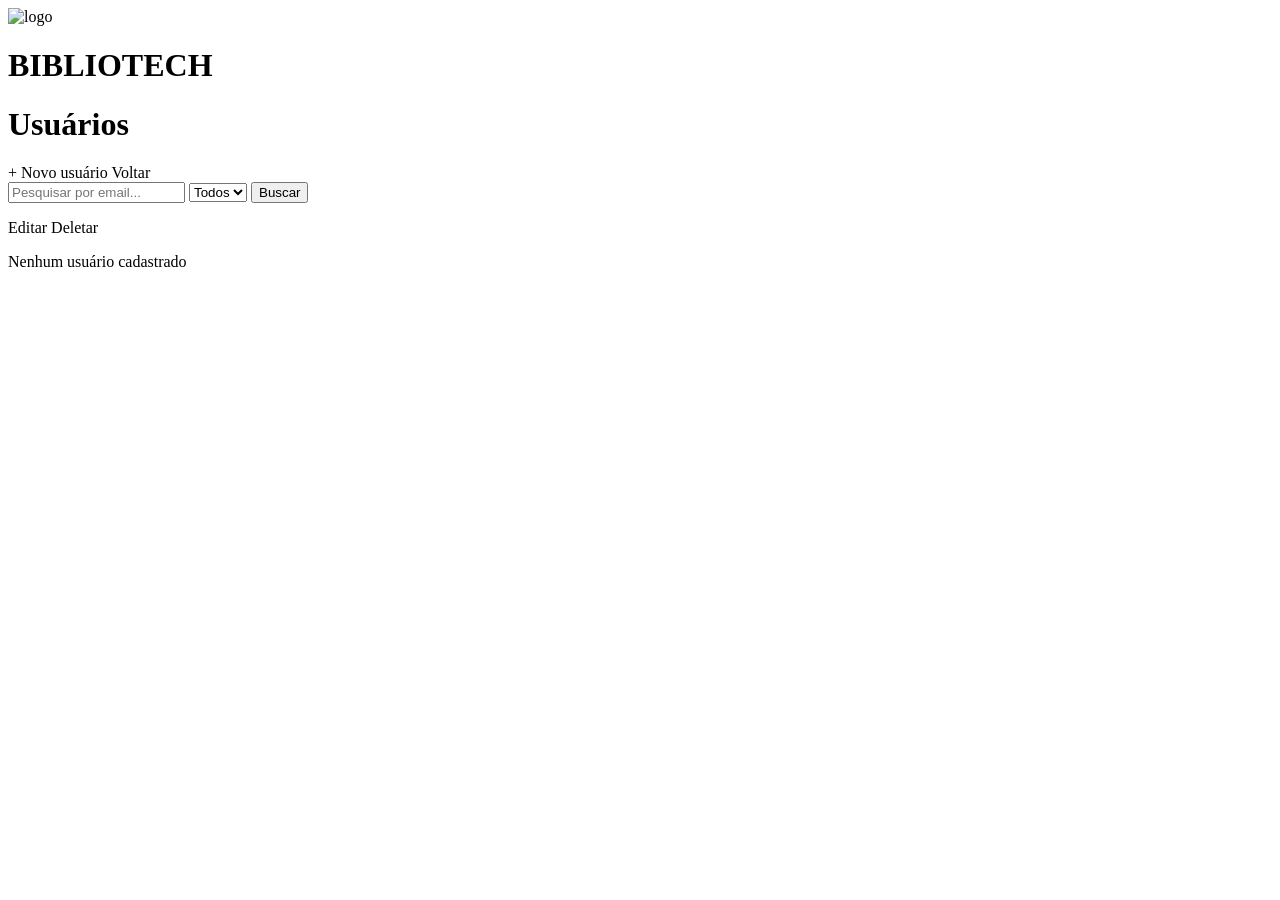
<file: src/main/resources/templates/index.html>
<!DOCTYPE html>
<html lang="en" xmlns:th="http://www.thymeleaf.org">
<head>
    <meta charset="UTF-8">
    <meta name="viewport" content="width=device-width, initial-scale=1">
    <title>Usuários</title>
    <link rel="stylesheet" th:href="@{/css/style.css}">
    <link rel="preconnect" href="https://fonts.googleapis.com">
    <link rel="preconnect" href="https://fonts.gstatic.com" crossorigin>
    <link href="https://fonts.googleapis.com/css2?family=Bricolage+Grotesque:opsz,wght@12..96,200..800&display=swap" rel="stylesheet">

</head>

<body>
    <header>

        <div class="cabecalho">
            <a th:href="@{/home}"><img th:src="@{/images/BIBLIOTECH.png}" alt="logo"></a>
            <h1>BIBLIOTECH</h1>
        </div>

        <h1>Usuários</h1>

        <div class="botoes">
            <a th:href="@{/cadastro}" class="btn-novo">+ Novo usuário</a>

            <a class="btn-voltar" th:href="@{/home}">Voltar</a>
        </div>

    </header>


    <div class="buscador">

        <form th:action="@{/users}" method="get">
            <input type="text" name="email" th:value="${param.email}" placeholder="Pesquisar por email...">
            <select name="status" onchange="this.value === 'todos' ? window.location.href='/users' : this.form.submit()">
                <div class="filtro">
                    <option value="todos" th:selected="${param.status == null or param.status == 'todos'}">Todos</option>
                    <option th:each="s : ${statuss}" th:value="${s}" th:text="${s}" th:selected="${#strings.equals(param.status, s)}"></option>
                </div>
            </select>
            <button type="submit" class="btn-editar">Buscar</button>
        </form>
    </div>

        <div th:if="${!users.isEmpty()}" class="grade">


            <div th:each="user : ${users}" class="card">
                <div class="card-header">
                <p th:text="${user.nome}" class="card-nome"></p>
                    <div class="card-labels">
                    <span th:text="${user.cargo}" class="card-cargo"></span>
                    <span th:text="${user.status}" class="card-status"></span>
                    </div>
                </div>
                <p th:text="${user.email}" class="card-email"></p>
                <p th:text="${user.idLivroAlugado != null ? user.idLivroAlugado : 'Nenhum livro alugado'} " class="card-idLivro"> </p>


                <div class="botoes">
                    <a th:href="@{/editar/{id}(id=${user.id})}" class="btn-editar">Editar</a>
                    <a th:href="@{/excluir/{id}(id=${user.id})}" class="btn-deletar">Deletar</a>
                </div>
            </div>
        </div>


        <p class="mensagem-vazia" th:if="${users.isEmpty()}">Nenhum usuário cadastrado</p>


    <div class="mensagem-erro" th:if="${mensagemErro}">
        <p th:text="${mensagemErro}"></p>
    </div>

</body>
</html>
</file>
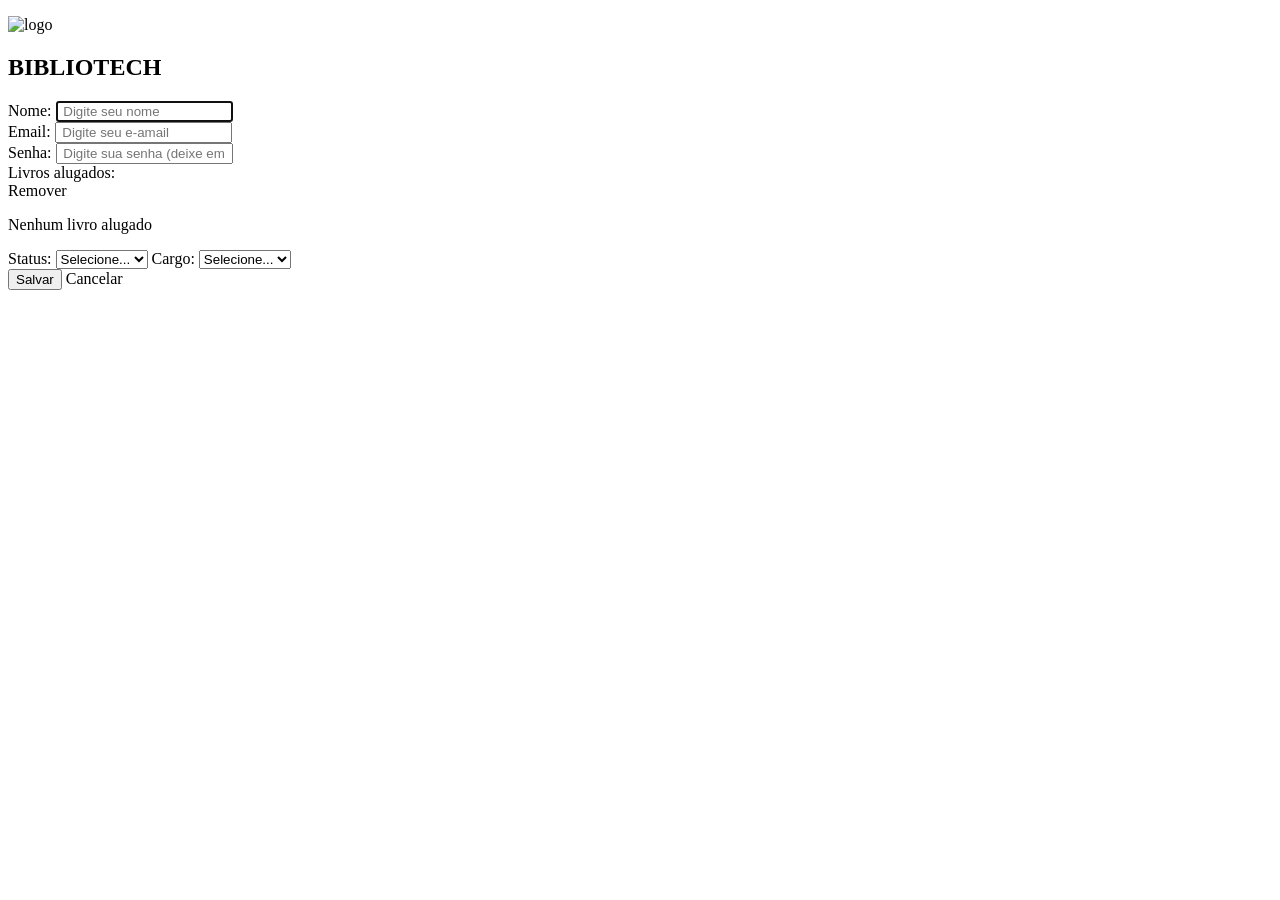
<file: src/main/resources/templates/Cadastro.html>
<!DOCTYPE html>
<html lang="en" xmlns:th="http://www.thymeleaf.org">
<head>
    <meta charset="UTF-8">
    <title>Cadastro</title>
    <link rel="stylesheet" th:href="@{/css/styleCadastroUser.css}">
    <link rel="preconnect" href="https://fonts.googleapis.com">
    <link rel="preconnect" href="https://fonts.gstatic.com" crossorigin>
    <link href="https://fonts.googleapis.com/css2?family=Bricolage+Grotesque:opsz,wght@12..96,200..800&display=swap" rel="stylesheet">
</head>
<body>

    <div th:if = "${mensagemErro}">
        <p th:text = "${mensagemErro}"></p>
    </div>

    <section>
        <form th:object="${user}" method="post" th:action="@{/salvar}">
            <div class="sign">

                <div class="cabecalho">
                    <a th:href="@{/home}"><img th:src="@{/images/BIBLIOTECH.png}" alt="logo"></a>
                    <h1>BIBLIOTECH</h1>
                </div>

                <div th:if = "${mensagemEmail}">
                    <p th:text = "${mensagemEmail}"></p>
                </div>
              
                <h3 th:text = "${user.id == null } ? 'Cadastro' : 'Atualizar Usuário' "></h3>

                <input type="hidden" th:field="*{id} ">
                <input type="hidden" th:if="${user.id == null}" th:field="*{status}">
                <input type="hidden" th:if="${user.id == null}" th:field="*{cargo}">

                <div class="login-email">
                    <label>Nome: </label>
                    <input type="text" th:field="*{nome}"  placeholder=" Digite seu nome" required autofocus>
                </div>

                <div class="login-email">
                    <label>Email: </label>
                    <input type="email" th:field="*{email}" placeholder=" Digite seu e-amail" required>
                </div>

                <div class="login-senha">
                    <label>Senha: </label>
                    <input type="text" name="senha" th:value="${user.id != null ? '' : ''}" placeholder=" Digite sua senha (deixe em branco para manter)" th:required="${user.id == null}">
                </div>

                <div th:if="${user.id != null}">

                    <div class="livros" th:if="${user.id != null}">
                        <label>Livros alugados: </label>
                        <div class="tela-fundo">
                            <div th:each="livro : ${livrosAlugados}" class="info-livro">
                                <span th:text="${livro.nome}"></span>
                                <a th:href="@{/devolverLivro/{idUser}/{idLivro}(idUser=${user.id}, idLivro=${livro.id})}">Remover</a>
                            </div>
                        </div>
                        <p th:if="${user.livrosAlugados.isEmpty()}">Nenhum livro alugado</p>
                    </div>

                    <div class="campo">
                        <label>Status: </label>
                        <select th:field="*{status}" required>
                            <option value="">Selecione...</option>
                            <option th:each="s : ${statuss}" th:value="${s}" th:text="${s}"></option>
                        </select>

                        <label>Cargo: </label>
                        <select th:field="*{cargo}" required>
                            <option value="">Selecione...</option>
                            <option th:each="c : ${cargos}" th:value="${c}" th:text="${c}"></option>
                        </select>

                    </div>

                </div>

                <div class="botoes">
                    <button type="submit" class="btn-salvar">
                        Salvar
                    </button>
                    <a th:href="@{/}" class="btn-cancelar">Cancelar</a>
                </div>
            </div>

        </form>
    </section>

</body>
</html>
</file>
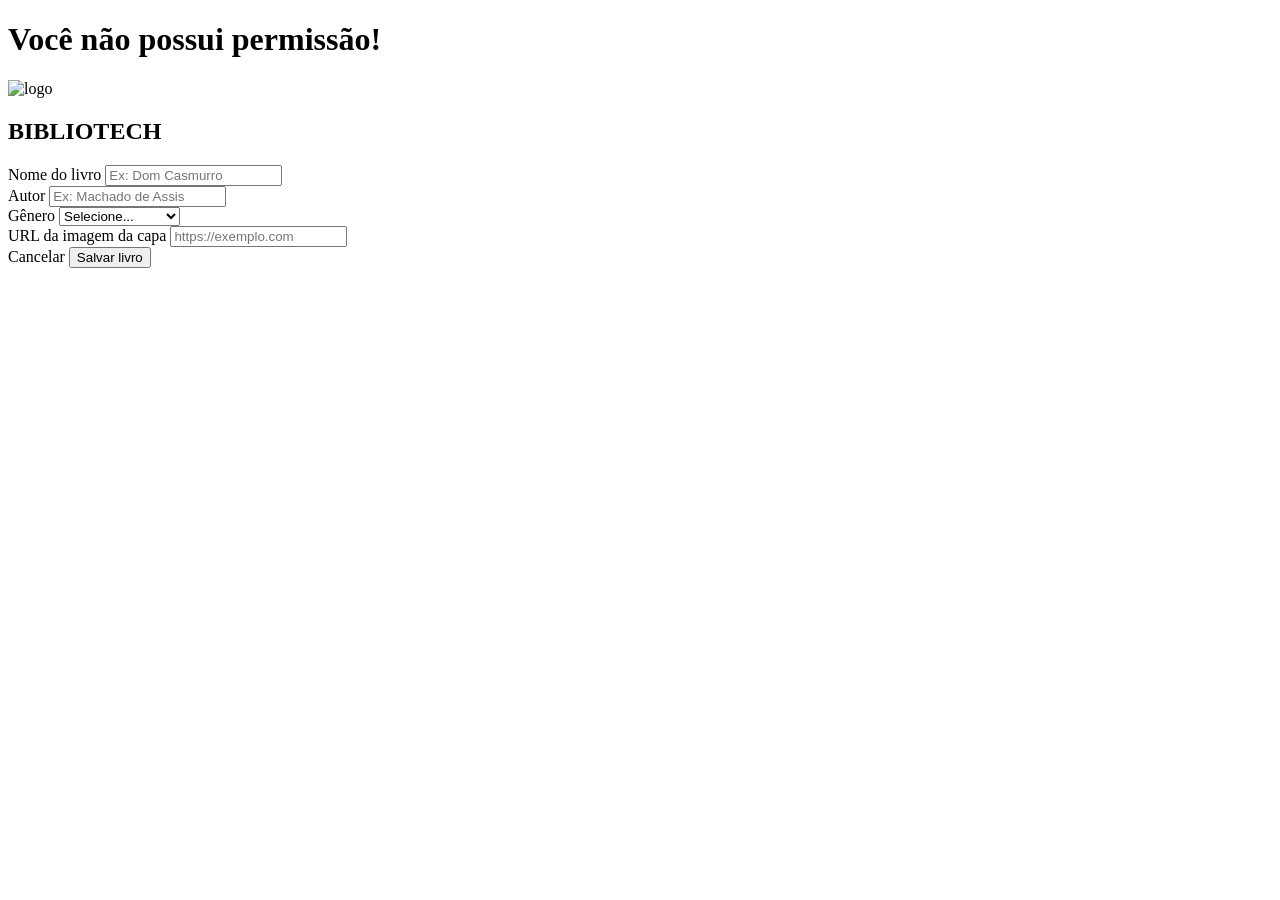
<file: src/main/resources/templates/CadastroLivro.html>
<!DOCTYPE html>
<html lang="en" xmlns:th="http://www.thymeleaf.org" xmlns:sec="http://www.thymeleaf.org/extras/spring-security">
<head>
    <meta charset="UTF-8">
    <meta name="viewport" content="width=device-width, initial-scale=1.0">
    <title>Cadastro de Livros</title>
    <link rel="stylesheet" th:href="@{/css/styleCadastroLivros.css}">
    <link rel="preconnect" href="https://fonts.googleapis.com">
    <link rel="preconnect" href="https://fonts.gstatic.com" crossorigin>
    <link href="https://fonts.googleapis.com/css2?family=Bricolage+Grotesque:opsz,wght@12..96,200..800&display=swap" rel="stylesheet">
</head>

<body sec:authorize="hasRole('ALUNO')">

<h1>Você não possui permissão!</h1>

</body>

<body sec:authorize="hasRole('ADMIN')">

<section>

    <div class="cabecalho">
        <a th:href="@{/home}"><img th:src="@{/images/BIBLIOTECH.png}" alt="logo"></a>
        <h1>BIBLIOTECH</h1>
    </div>

    <h1 class = "tituloCadastro" th:text = "${livro.id == null } ? 'Novo Livro' : 'Atualizar Livro'"> </h1>

    <div th:if = "${mensagemErro}">
        <p th:text = "${mensagemErro}"></p>
    </div>

    <form th:object="${livro}" method="post" th:action="@{/home/salvarLivro}">

        <input type="hidden" th:field="*{id} ">

    <div class="campo">
        <label for="nome">Nome do livro</label>
        <input type="text" th:field="*{nome}" id="nome" name="nome" placeholder="Ex: Dom Casmurro" >
    </div>

    <div class="campo">
        <label for="autor">Autor</label>
        <input type="text" th:field="*{autor}" id="autor" name="autor" placeholder="Ex: Machado de Assis">
    </div>


        <div class="campo">
            <label for="genero">Gênero</label>
            <select id="genero" name="genero" th:field="*{genero}">
                <option value="">Selecione...</option>
                <option value="romance">Romance</option>
                <option value="ficcao">Ficção Científica</option>
                <option value="fantasia">Fantasia</option>
                <option value="terror">Terror</option>
                <option value="misterio">Mistério</option>
                <option value="biografia">Biografia</option>
                <option value="historia">História</option>
                <option value="infantil">Infantil</option>
                <option value="outro">Outro</option>
            </select>
        </div>


    <div class="campo">
        <label for="urlImagem">URL da imagem da capa</label>
        <input type="url" th:field="*{urlCapa}" id="urlImagem" name="urlImagem" placeholder="https://exemplo.com">
    </div>

    <div class="botoes">
        <a type="button" class="btn-cancelar" th:href="@{/home}">Cancelar</a>
        <button type="submit" class="btn-salvar">Salvar livro</button>
    </div>
        </form>
</section>


</body>
</html>
</file>
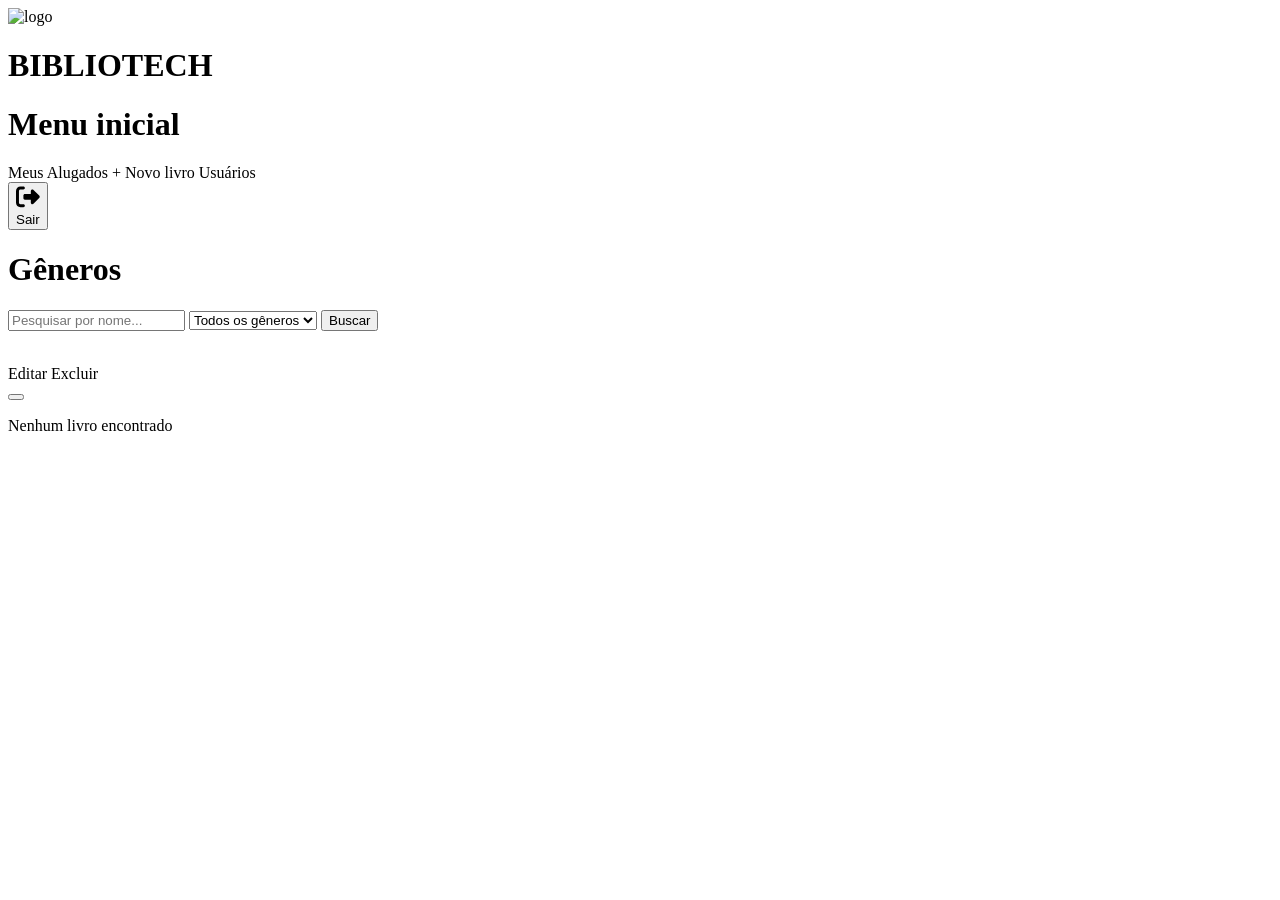
<file: src/main/resources/templates/Livro.html>
<!DOCTYPE html>
<html lang="en" xmlns:th="http://www.thymeleaf.org" xmlns:sec="http://www.thymeleaf.org/extras/spring-security">

<head>
    <meta charset="UTF-8">
    <meta name="viewport" content="width=device-width, initial-scale=1.0">
    <title>Biblioteca - admin</title>
    <link rel="stylesheet" th:href="@{/css/styleLivroAdmin.css}">
    <link rel="preconnect" href="https://fonts.googleapis.com">
    <link rel="preconnect" href="https://fonts.gstatic.com" crossorigin>
    <link href="https://fonts.googleapis.com/css2?family=Bricolage+Grotesque:opsz,wght@12..96,200..800&display=swap" rel="stylesheet">

</head>
<body>
    <header>
        <div class="container">
            <div class="logo">
                <img th:src="@{/images/BIBLIOTECH.png}" alt="logo">
                <h1>BIBLIOTECH</h1>
            </div>

            <h1>Menu inicial</h1>

            <div class="botoes">

                <a th:href="@{/home/meusAlugados}" sec:authorize="hasRole('ALUNO')" class="btn-novo">Meus Alugados</a>

                <a class="btn-novo" th:href="@{/home/cadastroLivro}" sec:authorize="hasRole('ADMIN')">+ Novo livro</a>

                <a class="btn-novo" th:href="@{/users}" sec:authorize="hasRole('ADMIN')">Usuários</a>

                <form th:action="@{/logout}" method="post">
                    <button type="submit" class="Btn">

                        <div class="sign"><svg viewBox="0 0 512 512"><path d="M377.9 105.9L500.7 228.7c7.2 7.2 11.3 17.1 11.3 27.3s-4.1 20.1-11.3 27.3L377.9 406.1c-6.4 6.4-15 9.9-24 9.9c-18.7 0-33.9-15.2-33.9-33.9l0-62.1-128 0c-17.7 0-32-14.3-32-32l0-64c0-17.7 14.3-32 32-32l128 0 0-62.1c0-18.7 15.2-33.9 33.9-33.9c9 0 17.6 3.6 24 9.9zM160 96L96 96c-17.7 0-32 14.3-32 32l0 256c0 17.7 14.3 32 32 32l64 0c17.7 0 32 14.3 32 32s-14.3 32-32 32l-64 0c-53 0-96-43-96-96L0 128C0 75 43 32 96 32l64 0c17.7 0 32 14.3 32 32s-14.3 32-32 32z"></path></svg></div>

                        <div class="text">Sair</div>
                    </button>
                </form>
            </div>
        </div>
    </header>

    <div class="mensagem">
        <div th:if="${mensagemSucesso}">
            <p th:text="${mensagemSucesso}"></p>
        </div>
        <div th:if="${mensagemErro}">
            <p th:text="${mensagemErro}"></p>
        </div>
    </div>

    <div class="filtro">
        <h1>Gêneros</h1>
        <form th:action="@{/home}" method="get">
            <input type="text" name="nome" th:value="${param.nome}" placeholder="Pesquisar por nome...">
            <select name="genero" onchange="this.value === 'todos' ? window.location.href='/home' : this.form.submit()">
                <option value="todos" th:selected="${param.genero == null or param.genero.isEmpty()}">Todos os gêneros</option>
                <option th:each="genero : ${generos}"
                        th:value="${genero}"
                        th:text="${genero}"
                        th:selected="${#strings.equals(param.genero, genero)}">
                </option>
            </select>
            <button type="submit">Buscar</button>
        </form>
    </div>

    <section>
        <div class="card" th:each="livro : ${livros}">
            <img th:src="${livro.urlCapa}" th:alt="${livro.nome}">
            <p class="card-nome" th:text="${livro.nome}"></p>
            <p class="card-autor" th:text="${livro.autor}"></p>
            <div class="card-acoes">
                <a class="btn-editar" th:href="@{/home/editarLivro/{id}(id=${livro.id})}" sec:authorize="hasRole('ADMIN')">Editar</a>
                <a class="btn-excluir" th:href="@{/home/excluir/{id}(id=${livro.id})}" sec:authorize="hasRole('ADMIN')">Excluir</a>
                <form th:action="@{/home/alugar/{id}(id=${livro.id})}" method="post" sec:authorize="hasRole('ALUNO')">
                    <button type="submit" class="btn-excluir"
                            th:disabled="${livrosAlugados.contains(livro.id)}"
                            th:text="${livrosAlugados.contains(livro.id)} ? 'Indisponível' : 'Alugar'">
                    </button>
                </form>
                </div>
        </div>

        <p th:if="${livros.isEmpty()}">Nenhum livro encontrado</p>

    </section>

</body>
</html>
</file>
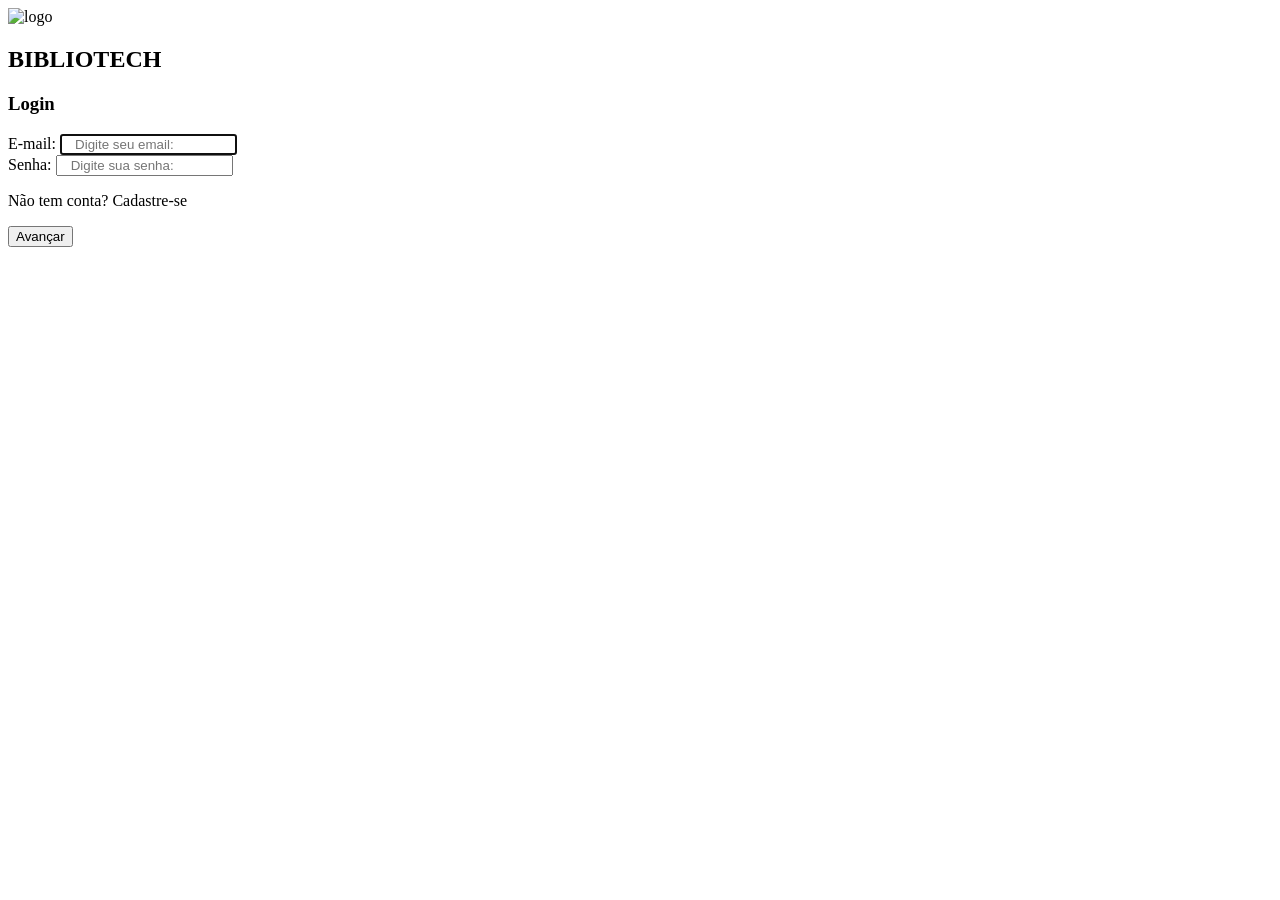
<file: src/main/resources/templates/login.html>
<!DOCTYPE html>
<html lang="en" xmlns:th="http://www.thymeleaf.org">
<head>
    <meta charset="UTF-8">
    <title>Login</title>
    <link rel="stylesheet" th:href="@{/css/styleLogin.css}">
    <link rel="icon" type="image/png" href="image/BIBLIOTECH.png">
    <link rel="preconnect" href="https://fonts.googleapis.com">
    <link rel="preconnect" href="https://fonts.gstatic.com" crossorigin>
    <link href="https://fonts.googleapis.com/css2?family=Bricolage+Grotesque:opsz,wght@12..96,200..800&display=swap" rel="stylesheet">
</head>

<body>
    <section>
        <form method="post" th:action="@{/login}">
            <div class="login">

                <div class="cabecalho">
                    <img th:src="@{/images/BIBLIOTECH.png}" alt="logo">
                    <h1>BIBLIOTECH</h1>
                </div>



                <h3>Login</h3>

                <div th:if="${mensagemErro}">
                    <p th:text="${mensagemErro}"></p>
                </div>

                <div class="login-email">
                    <label for="email">E-mail:</label>
                    <input type="email" id="email" name="username" placeholder="   Digite seu email:" required autofocus>

                </div>
                <div class="login-senha">
                    <label for="password">Senha:</label>
                    <input type="password" id="password" name="password" placeholder="   Digite sua senha:" required>
                </div>

                <div class="sem-conta">
                    <p>Não tem conta? <a th:href="@{/cadastro}">Cadastre-se</a></p>
                </div>

                <div class="avancar">
                    <button class="btn-avancar" type="submit">Avançar</button>
                </div>
            </div>
        </form>
</section>
</body>
</html>
</file>
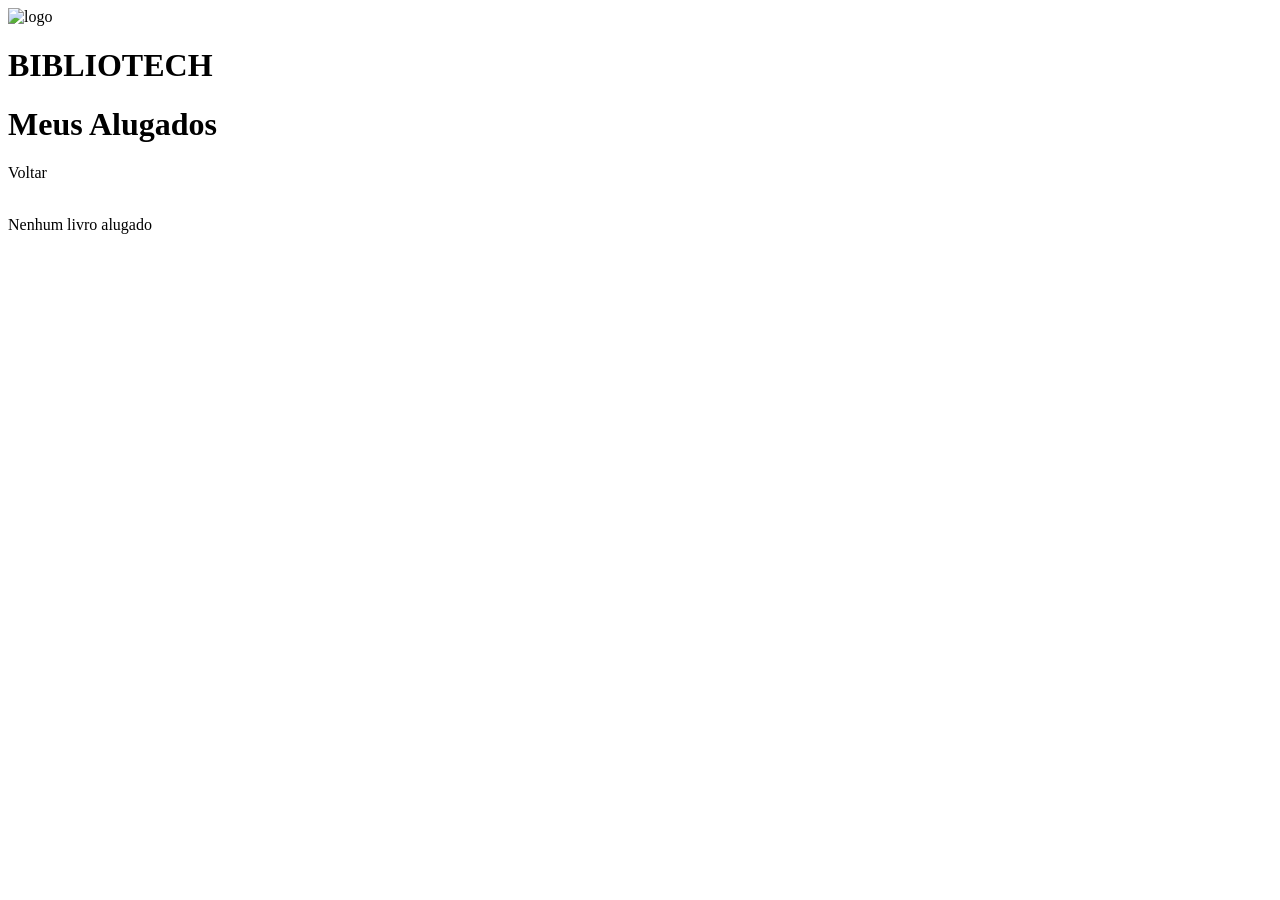
<file: src/main/resources/templates/MeusAlugados.html>
<!DOCTYPE html>
<html lang="en" xmlns:th="http://www.thymeleaf.org">
<head>
    <meta charset="UTF-8">
    <meta name="viewport" content="width=device-width, initial-scale=1.0">
    <title>Meus Alugados</title>
    <link rel="preconnect" href="https://fonts.googleapis.com">
    <link rel="preconnect" href="https://fonts.gstatic.com" crossorigin>
    <link href="https://fonts.googleapis.com/css2?family=Bricolage+Grotesque:opsz,wght@12..96,200..800&display=swap" rel="stylesheet">
    <link rel="stylesheet" th:href="@{/css/styleLivrosAlugados.css}">
</head>
<body>

    <div class="cabecalho">
        <div class="logo">
            <a th:href="@{/home}"><img th:src="@{/images/BIBLIOTECH.png}" alt="logo"></a>
            <h1>BIBLIOTECH</h1>
        </div>
        <h1>Meus Alugados</h1>
        <a class="btn-voltar" th:href="@{/home}">Voltar</a>
    </div>

<div class="grade">
    <div class="card" th:each="livro : ${livros}">
        <img th:src="${livro.urlCapa}" th:alt="${livro.nome}">
        <p class="card-nome" th:text="${livro.nome}"></p>
        <p class="card-autor" th:text="${livro.autor}"></p>
        <p class="card-data"
           th:if="${datasAluguel[livro.id] != null}"
           th:text="'Devolver até: ' + ${#temporals.format(datasAluguel[livro.id].plusDays(7), 'dd/MM/yyyy')}">
        </p>
    </div>
</div>

<p th:if="${livros.isEmpty()}">Nenhum livro alugado</p>

</body>
</html>
</file>
